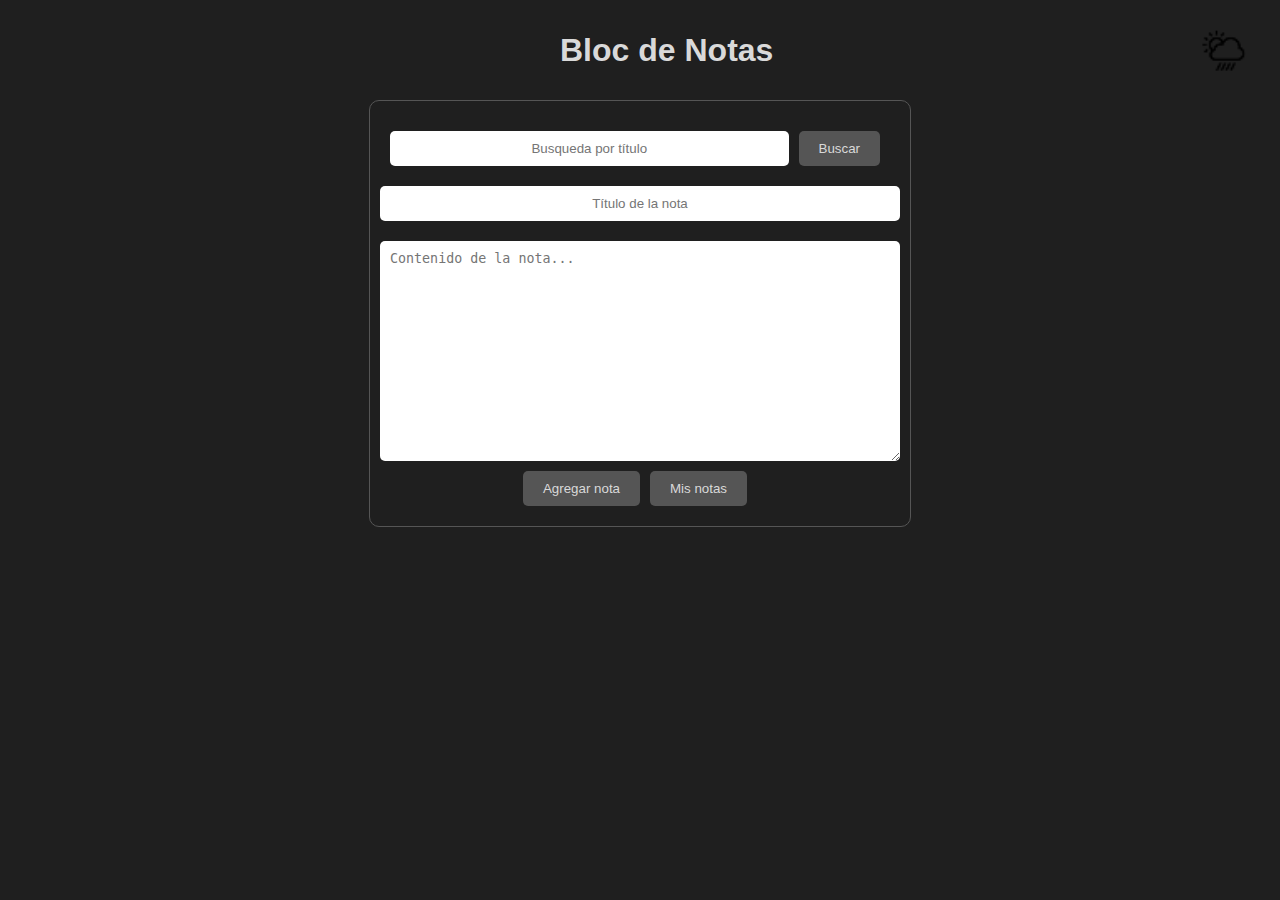
<file: index.html>
<!DOCTYPE html>
<html lang="en">
  <head>
    <meta charset="UTF-8">
    <meta http-equiv="X-UA-Compatible" content="IE=edge">
    <meta name="viewport" content="width=device-width, initial-scale=1.0">
    <title>Anotador</title>
    <link rel="stylesheet" href="estilos.css">
    <link rel="stylesheet" href="https://cdnjs.cloudflare.com/ajax/libs/animate.css/4.1.1/animate.min.css"/>
  </head>
  <body>

      <div class=menu>
        <h1>Bloc de Notas</h1>
        <ul>
          <li class="clima">
            <button>
              <img src="/pngegg.png" width="50">
              <ul>
                <li id="pronostico"></il>
              </ul>
            </button>
          </il>
        </ul>
      </div>   
      
    <div id="app">

      <nav>
        <input type="text" id="buscador" placeholder="Busqueda por título">
        <button type="button" id="buscar_nota" class="boton">Buscar</button>
      </nav>

      <form>
        <input type="text" id="titulo" placeholder="Título de la nota">
        <textarea id="contenido" placeholder="Contenido de la nota..."></textarea>

        <div class="botonera">
          <button type="button" id="agregar_nota" class="boton">Agregar nota</button>
          <button type="button" id="mostrar_nota" class="boton">Mis notas</button>
        </div>
      </form>
    
    </div>
      
    
      <div id="notificaciones" class="contenedor_notificaciones"></div> 
      <div id="historial" class="contenedor_historial"></div>
    

    <script src="script.js"></script>
  </body>
</html>
</file>
<file: estilos.css>
/* Estilos generales */

body {
    margin: 0;
    padding: 0;
    background-color: #1f1f1f;
    color: #d9d9d9;
    font-family: Arial, sans-serif;
    font-size: 16px;
  }

  #app {
    max-width: 500px;
    margin: 0 auto;
    margin-bottom: 10px;
    border-radius: 10px;
    border: 1px solid #555555;
    padding: 20px;
  }

/* Estilos del header */

h1 {
  text-align:center;
  margin-right: auto;
  margin-left: 17.5em;
}

/*MENU*/
.menu {
  display: flex;
  justify-content: center;
  align-items: center;
  height: 100px;
}

.menu ul {
  line-height: 3em;
  margin: 0;
  padding: 0;
}
.menu ul ul {
  display: none;
  position: relative;
}
.menu ul li:hover ul {
  position:relative;
  display:grid;
  text-align:left;
  list-style: none;
  line-height: 24px;
}

li {
  display: block;
  text-decoration: none;
  font-size: 20px;
  color: #b1aaaa;  
  padding: auto;
  transition: all 0.2s linear;
}

li button {
  background: transparent;
  border: none;
  margin: 25px;    
}

button:hover {
  display: list-item;
}

/* Estilos de los elementos de formulario */

  form {
    display: flex;
    flex-direction: column;
    align-items: center;
  }

  input[type="text"],
  textarea {
    width: 100%;
    margin: 10px 0;
    padding: 10px;
    border-radius: 5px;
    border: none;
  }

  #contenido {
    display: flex;
    flex-direction: column;
    min-height: 200px; 
  }
  
  input[type="text"] {
    text-align: center;
  }

  .boton[type="button"] {
    padding: 10px 20px;
    border-radius: 5px;
    border: none;
    background-color: #555555;
    color: #d9d9d9;
    cursor: pointer;
  }

  .boton[type="button"]:hover {
    background-color: #d9d9d9;
    color: #1f1f1f;
  }

  /* Estilos de la.botonera */

  .botonera {
    display: flex;
    justify-content: center;
  }

  .boton {
    margin-right: 10px;
  }

/* Estilos del buscador */

  nav {
    display: flex;
    align-items: center;
    justify-content: space-between;
  }

  #buscador {
    flex: 1;
    margin-right: 10px;
  }

/* Estilos del contenedor historial y notificaciones */

  .contenedor_notificaciones, .contenedor_historial {
    display: none;
    max-width: 500px;
    margin: 10px auto;
    border-radius: 10px;
    border: 1px solid #555555;
    padding: 20px;
    flex-direction: column;
    align-items: left;
  }

  .contenedor_notificaciones h2, .contenedor_historial h2 {
    font-size: 22px;
    margin-bottom: 5px;
    margin-top: 5px;
    text-align: left;
  }

  .contenedor_notificaciones p, .contenedor_historial p {
    font-size: 16px;
    margin: 0;
    white-space: pre-wrap;
    line-height: 1;
  }

/* Notificación a partir de Js */ 

  .Nota_agregada {
    display: flex;
    background-color: #555555;
    color: #d9d9d9;
    border: 1px solid #555555;
    border-radius: 10px;
    margin-bottom: 5px;
    padding: 10px;
    flex-direction: column;
    align-items: left;
  }

  /* 
  .Nota_agregada:hover {
    background-color: #d9d9d9;
    color: #1f1f1f;
  }
  */

/* Animaciones de librería para notificacion*/ 

.animate__fadeOutUp {
  animation-duration: 0.3s;
  animation-fill-mode: forwards;
  animation-name: fadeOutUp;
}

@keyframes fadeOutUp {
  from {
    opacity: 1;
    transform: translateY(0);
  }
  to {
    opacity: 0;
    transform: translateY(-10px);
  }
}

.animate__fadeInDown {
  animation-duration: 0.3s;
  animation-fill-mode: forwards;
  animation-name: fadeInDown;
}

@keyframes fadeInDown {
  from {
    opacity: 0;
    transform: translateY(-10px);
  }
  to {
    opacity: 1;
    transform: translateY(0);
  }
}
</file>
